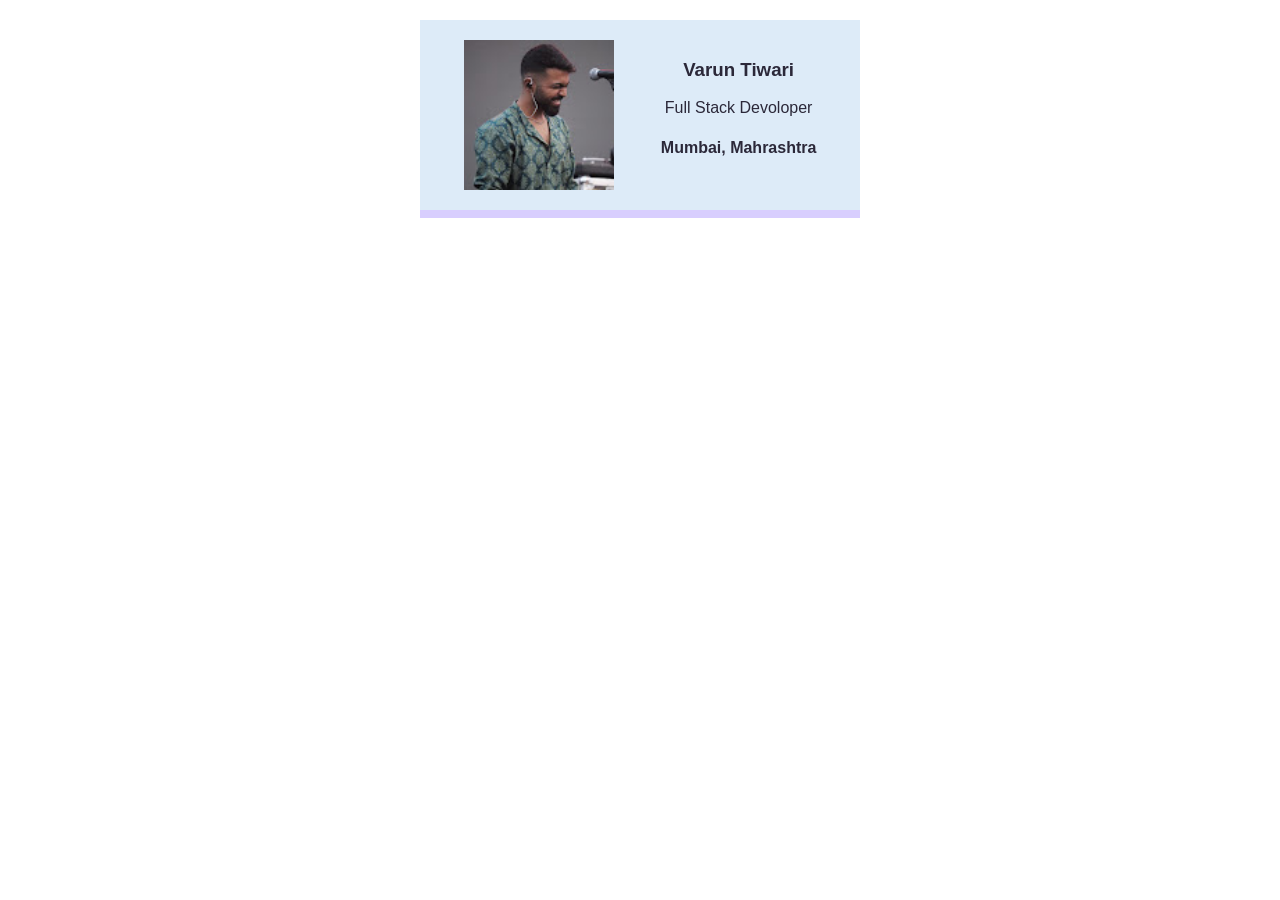
<file: index.html>
<!DOCTYPE html>
<html lang="en">
<head>
    <meta charset="UTF-8">
    <meta name="viewport" content="width=device-width, initial-scale=1.0">
    <title>Document</title>
    <link rel="stylesheet" href="style.css">
</head>
<body>
    <div class="card">
        <img class="img-card " src="./varun.jpg" alt="varun smiling on the stage">
        <div class="info ">
            <h3>Varun Tiwari</h3>
            <p>Full Stack Devoloper</p>
            <h4>Mumbai, Mahrashtra</h4>
        </div>
    </div>
</body>
</html>
</file>
<file: style.css>
body{
    margin: 20px;
    font-family: Verdana, Geneva, Tahoma, sans-serif;
}
.img-card{
    width: 150px;

}
.card{
    color:#2b2839;
    margin:0 auto;
    /* margin-left: auto; */
    /* margin-right: auto; */
    width: 400px;
    /* border: 1px dotted blue; */
    padding: 20px;
    display: flex;
    justify-content: space-around;
    background-color:#ddebf8;
    text-align: center;
    border-bottom: 8px solid #d8cefe;
    font-style:normal;
}
</file>
